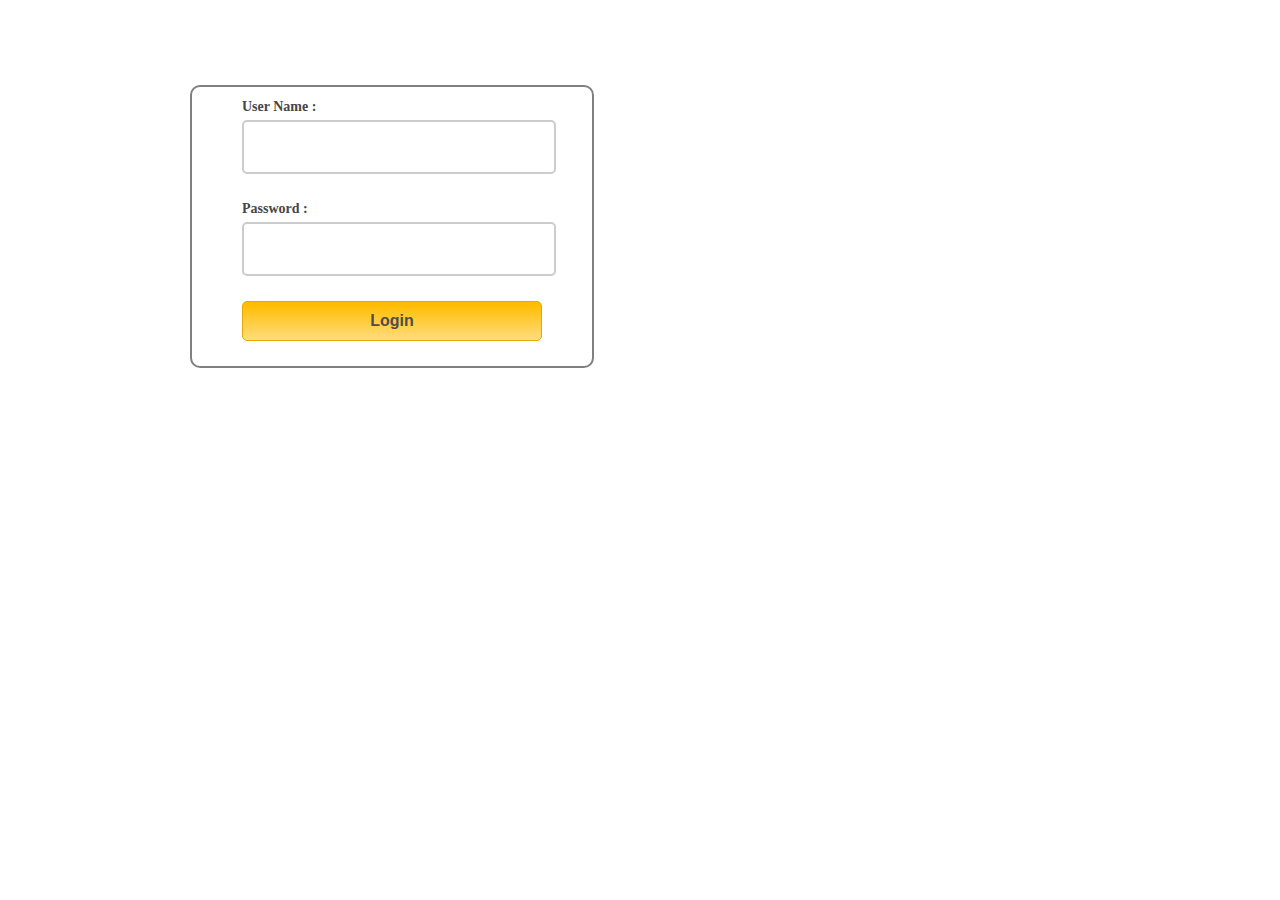
<file: index.html>
<!DOCTYPE html>

<html lang="en">
    <head>
    <title>Login Form Validation</title>
    <!-- Include CSS File Here -->
    <link rel="stylesheet" type="text/css" href="css/styles.css"/>
    <!-- Include JS File Here -->
    <script src="js/login.js"></script>
    </head>

    <body>
        <div class="container">
            <div class="main">
                <form id="form_id" method="post" name="myform">
                    <label>User Name :</label>
                    <input type="text" name="username" id="username" autocomplete="off"/>
                    <label>Password :</label>
                    <input type="password" name="password" id="password"/>
                    <input type="button" value="Login" id="submit" onclick="validate()"/>
                </form>
            <!-- <span><b class="note">Note : </b>For this demo use following username and password. <br/><b class="valid">User Name : Formget<br/>Password : formget#123</b></span> -->
            </div>
        </div>
    </body>
</html>
</file>
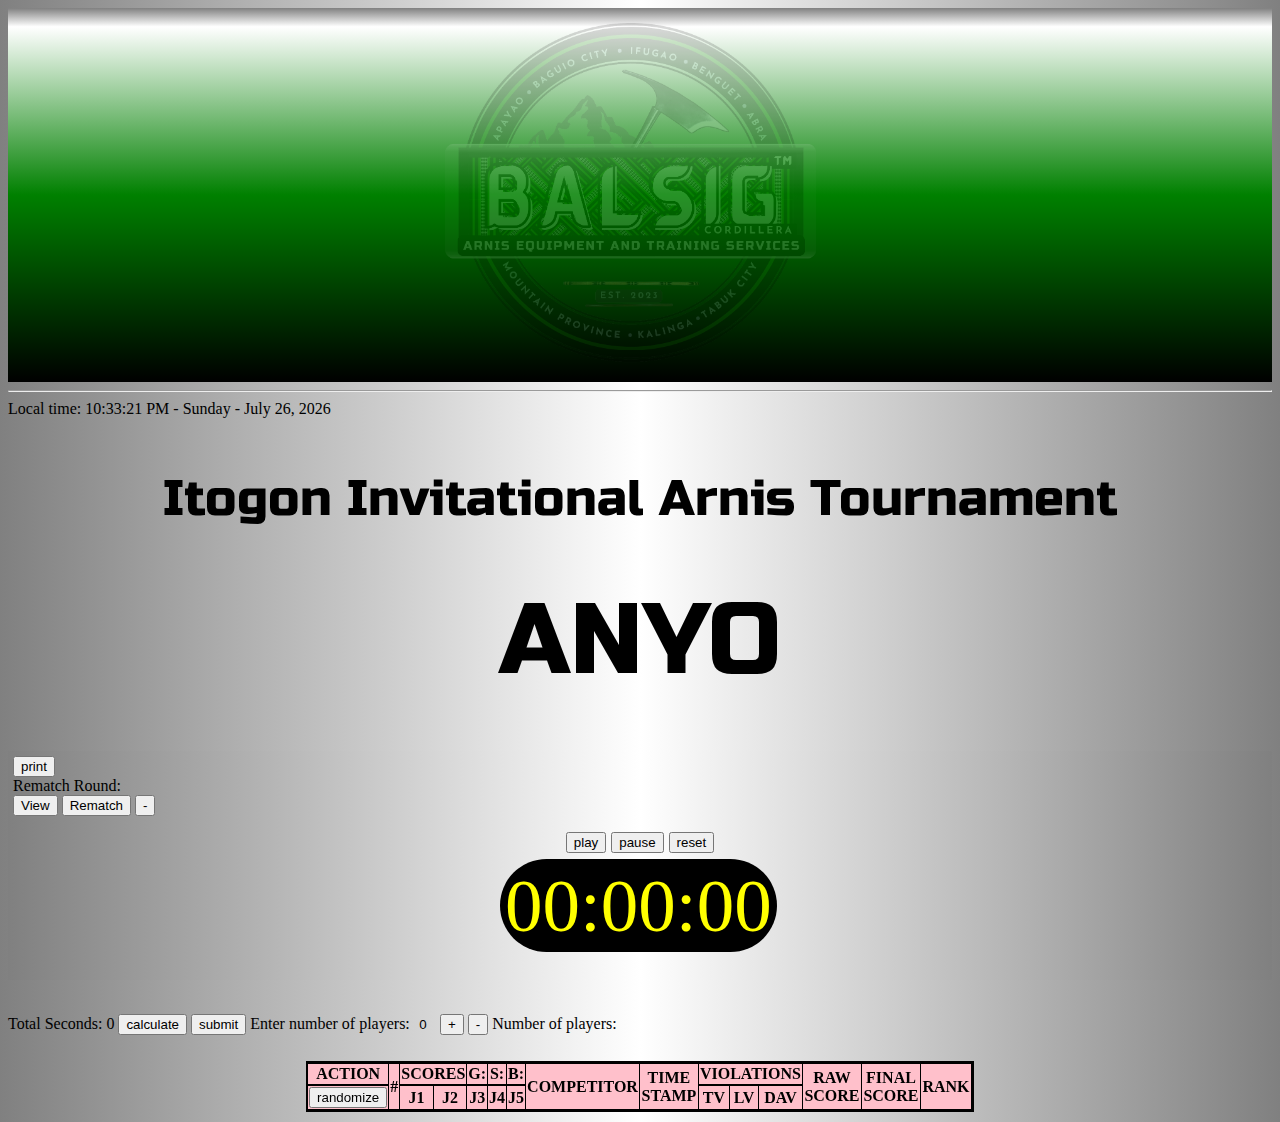
<file: AnyoPage.html>
<!DOCTYPE html>
<html lang="en">
<head>
    <meta charset="UTF-8">
    <meta name="viewport" content="width=device-width, initial-scale=1.0">
    <link rel="stylesheet" href="main.css">
    <link href='https://fonts.googleapis.com/css?family=Russo One' rel='stylesheet'>
    <title>Anyo-BALSIG</title>
</head>
<body>
    <header>        
        <div id="balsigLogoContainer" class="balsigLogoContainer">
            <!-- <img class="balsigLogo" src="https://scontent.fdxb3-2.fna.fbcdn.net/v/t1.15752-9/461024937_3773634782853051_8183340448530066698_n.png?_nc_cat=100&ccb=1-7&_nc_sid=9f807c&_nc_ohc=65CVZhRg6SQQ7kNvgFcZLlO&_nc_ht=scontent.fdxb3-2.fna&oh=03_Q7cD1QEYrjYFs26Dq4N1qzRJBuUAfcI2OYHHGmJzyYWUNJgJbg&oe=671C68A0" alt="balsig logo"> -->
            <!-- <img class="balsigLogo" src="https://scontent.fdxb3-1.fna.fbcdn.net/v/t1.15752-9/459424739_835318588684949_2309106643168217924_n.png?_nc_cat=110&ccb=1-7&_nc_sid=9f807c&_nc_ohc=AVRM50iOSSUQ7kNvgG7r06j&_nc_ht=scontent.fdxb3-1.fna&oh=03_Q7cD1QGkl0ZE4fJTVDU-3a4twl4oUImop9Y2VqTJWfOy29JcCg&oe=671C7F63" alt="balsig logo"> -->
            <!-- <img class="balsigLogo" src="https://scontent.fdxb3-1.fna.fbcdn.net/v/t1.15752-9/459424739_548867121008548_8572645029645546135_n.png?_nc_cat=109&ccb=1-7&_nc_sid=9f807c&_nc_ohc=G_uDPyEEshEQ7kNvgHjYXBo&_nc_ht=scontent.fdxb3-1.fna&_nc_gid=AyUuNGvmseExtockS495QLH&oh=03_Q7cD1QEQiQv9N2P1BKPw5zQk9lRhO3DADh4hgDB3HjdYL3RLOg&oe=671C7095" alt="balsig logo"> -->
            <img class="balsigLogo" src="static/images/BALSIG_circle.png" alt="balsig logo">
        </div>
        <!-- <h1 id="app_title"></h1> -->
        <hr>
        <div id="currentDate"></div>
        <div class="customTitleDiv">
            <input class="customTitleInput" id="customTitleInput" type="text" placeholder="input title">
            <div style="margin: 50px;">
                <span class="customTitleInput" id="anyoTitleApp"></span>
            </div>
        </div>
    </header>

    <main>        
        <div id="head_buttons">
            <button type="button" id="print_button">print</button>
            <div>Rematch Round: <span id="rematchRoundIndicator"></span></div>
            <button type="button" id="viewTable_button">View</button>
            <button type="button" id="addNewTable_button">Rematch</button>
            <button type="button" id="removeNewTable_button">-</button>
            
            <!-- <p><button type="button" id="generateNumRows">submit</button> Enter number of players:<input type="number" name="" id="desiredNumberOfRows"></p> -->
            <!-- <button type="button" id="calculate_button">calculate</button> -->
            <p> 
                <div class="timer_buttons">
                    <button type="button" id="timer_play_button">play</button>
                    <button type="button" id="timer_pause_button">pause</button>
                    <button type="button" id="timer_reset_button">reset</button>
                </div>
                <div id="time_indicator">
                    <span id="stopwatch_clock"></span>
                </div>
                <!-- <h2 id="time_indicator">Time: <span id="stopwatch_clock"></span></h2> -->                
                <!-- <div id="rematch_table"><br></div> -->
                
            </p>
        </div>
        <div id="rematch_table"><br></div>
        <div>
            <p> 
                Total Seconds: <span id="total_seconds_indicator"></span>
                <button type="button" id="calculate_button">calculate</button>
                <button type="button" id="generateNumRows">submit</button> Enter number of players:<input type="number" name="" id="desiredNumberOfRows">
                <button type="button" id="addRow_button">+</button>
                <button type="button" id="removeRow_button">-</button>
                <span>Number of players: <span id="totalNumber_Rows"></span></span>                
            </p>
        </div>
        <table id="main_table">
                <thead class="table_header">
                    <tr>              
                        <th colspan="4">action</th>          
                        <th rowspan="2">#</th>
                        <!-- <th rowspan="2">competitor</th> -->
                        <th colspan="2">scores</th>
                        <th>G:<span id="count_gold"></span></th>
                        <th>S:<span id="count_silver"></span></th>
                        <th>B:<span id="count_bronze"></span></th>
                        <th rowspan="2">competitor</th>
                        <th class="timestamp" rowspan="2">time stamp</th>
                        <th colspan="3">violations</th>
                        <th class="finalscore" rowspan="2">raw score</th>
                        <th class="finalscore" rowspan="2">final score</th>
                        <th class="rank" rowspan="2">rank</th>
                    </tr>
                    <tr>
                        <th colspan="4"><button type="button" id="randomize_button">randomize</button></th>
                        <th>j1</th>
                        <th>j2</th>
                        <th>j3</th>
                        <th>j4</th>
                        <th>j5</th>
                        <th>tv</th>
                        <th>lv</th>
                        <th>dav</th>
                    </tr>
                </thead>
            <tbody id="dataTableBody">
            </tbody>
        </table>
    </main>
    
    <footer>
        
    </footer>
    <script src="main.js"></script>
    <script src="stopwatch.js"></script>
    <script src="rematch.js"></script>
    <script src="print.js"></script>
    <!-- <script src="rematchfunc.js"></script> -->
</body>
</html>
</file>
<file: css/styles.css>
/* Below line is used for online Google font */
/* @import url(http://fonts.googleapis.com/css?family=Raleway); */
h2{
background-color: #FEFFED;
padding: 30px 35px;
margin: -10px -50px;
text-align:center;
border-radius: 10px 10px 0 0;
}
hr{
margin: 10px -50px;
border: 0;
border-top: 1px solid #ccc;
margin-bottom: 40px;
}
div.container{
width: 900px;
height: 610px;
margin:35px auto;
font-family: 'Raleway', sans-serif;
}
div.main{
width: 300px;
padding: 10px 50px 25px;
border: 2px solid gray;
border-radius: 10px;
font-family: raleway;
float:left;
margin-top:50px;
}
input[type=text],input[type=password]{
width: 100%;
height: 40px;
padding: 5px;
margin-bottom: 25px;
margin-top: 5px;
border: 2px solid #ccc;
color: #4f4f4f;
font-size: 16px;
border-radius: 5px;
}
label{
color: #464646;
text-shadow: 0 1px 0 #fff;
font-size: 14px;
font-weight: bold;
}
center{
font-size:32px;
}
.note{
color:red;
}
.valid{
color:green;
}
.back{
text-decoration: none;
border: 1px solid rgb(0, 143, 255);
background-color: rgb(0, 214, 255);
padding: 3px 20px;
border-radius: 2px;
color: black;
}
input[type=button]{
font-size: 16px;
background: linear-gradient(#ffbc00 5%, #ffdd7f 100%);
border: 1px solid #e5a900;
color: #4E4D4B;
font-weight: bold;
cursor: pointer;
width: 100%;
border-radius: 5px;
padding: 10px 0;
outline:none;
}
input[type=button]:hover{
background: linear-gradient(#ffdd7f 5%, #ffbc00 100%);
}
</file>
<file: main.css>
body {
    /* background: linear-gradient(to right, green 0%, black 50%, black 50%, green 100%); */

    /* background: linear-gradient(to bottom, gray 0%,
     white 5%, green 20%, black 35%, white 40%,
     white 95%, white 97%, gray 100%); */

     background: linear-gradient(to right, gray 0%, white 50%, white 50%, gray 100%);
}

#main_table, .rematchTableDesign{
    /* background-color: rgba(255, 255, 255, 50%); */
    background-color: pink;
    border-width: 2px;
    margin-bottom: 10px;
}

#head_buttons {
    position: sticky;
    top: 0;
    background: linear-gradient(to right, gray 0%, white 50%, white 50%, gray 100%);
    padding: 5px;
}

#anyoTitleApp {
    font-family: 'Russo One';
    text-transform: uppercase;
    font-size: 100px;
}

.balsigLogoContainer {
    text-align: center;
    background: linear-gradient(to bottom, gray 0%,
     white 5%, green 50%, black 100%);
}

.balsigLogo {
    width: 380px;
    height: 350px;
}

.customTitleDiv {
    text-align: center;
}

.customTitleInput {
    font-family: 'Russo One';
    margin-top: 50px;
    text-align: center;
    align-items: center;
    color: black;
    font-size: 50px;
    text-transform: capitalize;
    min-width: 15ch;
    width: 15ch;
}

.customTitleInput::placeholder {
    text-transform: lowercase;
    font-size: 25px;
    color: rgb(167, 35, 35);
}

.customTitleInput:focus {
    background-color: white;
}

table {
    border: 1px solid;
    border-collapse: separate;
    border-spacing: 0;
}

td {
    padding: 3px;
    border-bottom: 1px solid;
    border-right: 1px solid;
}

th {
    border-top: 1px solid;
    border-bottom: 1px solid;
    border-right: 1px solid;
}

table, td {
    margin-left: auto;
    margin-right: auto;
}

#time_indicator {
    width: 280px;
    margin: auto;
    padding: 10px;
}

#stopwatch_clock {
    user-select: none;
    color: yellow;
    background-color: black;
    border-radius: 50px;
    padding: 5px;
    font-size: 75px;
}

.hideElement {
    display: none;
}

.timer_buttons {
    display: flex;               /* Use flexbox for alignment */
    justify-content: center;    /* Center the buttons horizontally */
    align-items: center;        /* Center the buttons vertically (if needed) */
    gap: 5px;                   /* Optional: add space between buttons */
}

.table_header_rematch {
    text-transform: uppercase;
    color: black;
    text-align: center;
    /* position: sticky; */
    /* top: 207px; */
    background-color: pink;
}

.table_header {
    text-transform: uppercase;
    color: black;
    text-align: center;
    position: sticky;
    top: 207px;
    background-color: pink;
}

.stopWatch_button_reset {
    user-select: none;
    border: none;
    margin: auto;
    display: block;
    font-size: 10px;
    border-radius: 50px 0px 0px 50px;
    background-color: white;
    color: black;
}

.stopWatch_button_reset:hover {
    user-select: none;
    background-color: blue;
    color: white;
}

.stopWatch_button_record {
    user-select: none;
    border: none;
    margin: auto;
    display: block;
    font-size: 10px;
    border-radius: 0px 50px 50px 0px;
    background-color: red;
    color: white;
}

.stopWatch_button_record:hover {
    user-select: none;
    background-color: blue;
    color: white;
}

/*checkbox*/
.checkbox_label {
    display: flex;
    align-items: center;
    cursor: pointer;
}

.checkbox_label input {
    display: none;
}

.checkbox_span {
    width: 15px;
    height: 15px;
    /* border: 2px solid #ccc; Default border color */
    border: 2px solid red;
    border-radius: 4px; /* Rounded corners */
    /* position: relative; */
    background-color: transparent; /* Background color */
    transition: background-color 0.2s, border-color 0.2s;
}

.checkbox_span:hover {
    border: 2px solid blue;
}

.checkbox_label input:checked + .checkbox_span {
    background-color: #4caf50; /* Background color when checked */
    border-color: #4caf50; /* Border color when checked */
}

.checkbox_span::after {
    content: "";
    display: none; /* Hide the checkmark by default */
    position: relative;
    left: 4px; /* Adjust for centering */
    top: 0px; /* Adjust for centering */
    width: 6px; /* Width of checkmark */
    height: 10px; /* Height of checkmark */
    border: solid white; /* Checkmark color */
    border-width: 0 2px 2px 0; /* Create checkmark shape */
    transform: rotate(45deg); /* Rotate to create checkmark */
}

/* Show checkmark when checked */
/* .checkbox_label input:checked + .checkbox_span::after { 
    display: block; 
} */
/*END checkbox*/

.competitor {
    min-width: 15ch;
    width: 15ch;
}

.judge_scores {
    padding: 1px;
    width: 4ch;
    text-align: center;
    color: black;
}

.judge_scores_removed {
    padding: 1px;
    width: 4ch;
    text-align: center;
    background-color: purple !important;
    color: white;
}

.violations {
    padding: 1px;
    width: 4ch;
    text-align: center;
}

.timestamp {
    padding: 1px;
    width: 7ch;
    text-align: center;
}

.default_number {
    text-align: center;
    width: 3ch;
}

.netscore {
    text-align: center;
    width: 4ch;
}

.finalscore {
    text-align: center;
    width: 7ch;
}

.finalscore_selected {
    text-align: center;
    width: 7ch;
    font-weight: bold;
}

.rank {
    text-align: center;
    width: 6ch;
}

.rank_gold {
    text-align: center;
    width: 6ch;
    background-color: #FFD700 !important;
    font-weight: bold;
}

.rank_silver {
    text-align: center;
    width: 6ch;
    background-color: #C0C0C0 !important;
    font-weight: bold;
}

.rank_bronze {
    text-align: center;
    width: 6ch;
    background-color: #CD7F32 !important;
    font-weight: bold;
}

input:read-only:focus, input:read-only::selection {
    border: none !important;
    outline: none;
    background-color: black;
    color: white;
}

input[type="number"]:read-write:focus{
    background-color: black;
    color: white;
    font-size: 25px;
}

input[type="text"] {
    border: none;
    background-color: transparent;
    outline: none;
}

input[type="text"]:focus, input[type="number"]:focus {
    outline: none;
    border-bottom: 1px solid;
    opacity: 75%;
}

#desiredNumberOfRows {
    width: 3ch;
    text-align: center;
}

#addRow_button {
    margin-bottom: 10px;
}

#addRow_button:hover {
    background-color: blue;
    color: white;
    cursor: pointer;
}

input::-webkit-outer-spin-button,
input::-webkit-inner-spin-button {
  -webkit-appearance: none;
  margin: 0;
}

/* Firefox */
input[type=number] {
  -moz-appearance: textfield;
  border: none;
  background-color: transparent;
}

.balsigLogoContainer2 {
    /* text-align: center; */
    background: linear-gradient(to bottom, #202854 0%, #000000 5%, #900808 50%, #400000 100%);
    display: flex;
    align-items: center;
    justify-content: center;
}

.balsigLogo {
    padding: 10px 0 10px 0;
    width: 380px;
    height: 350px;
    margin: 0 20px 0 0;
    opacity: 15%;
}
</file>
